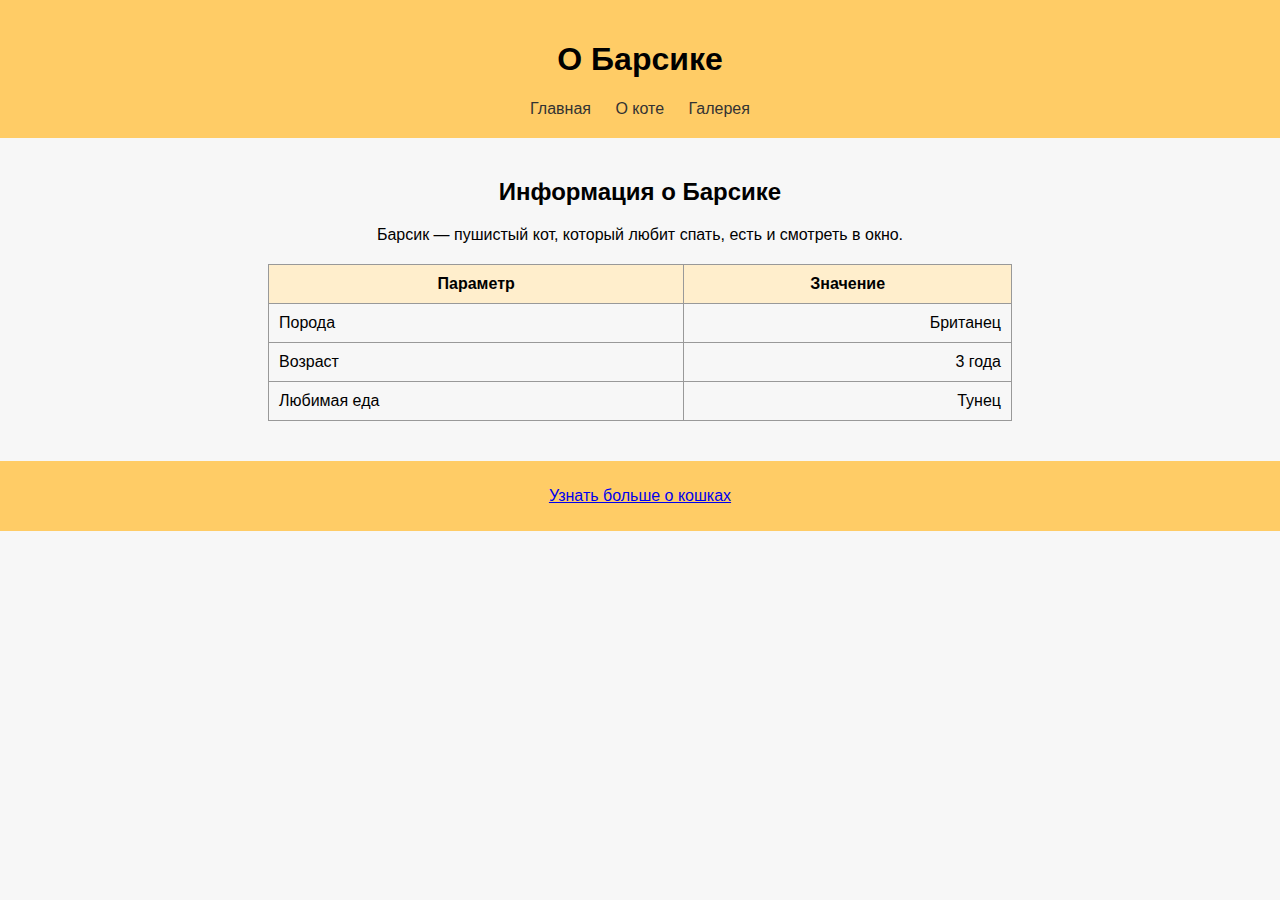
<file: about.html>
<!DOCTYPE html>
<html lang="ru">
<head>
    <meta charset="UTF-8">
    <title>О Барсике</title>
    <link rel="stylesheet" href="style.css">
</head>
<body>
    <header>
        <h1>О Барсике</h1>
        <nav>
            <a href="index.html">Главная</a>
            <a href="about.html">О коте</a>
            <a href="gallery.html">Галерея</a>
        </nav>
    </header>

    <main>
        <h2>Информация о Барсике</h2>
        <p>Барсик — пушистый кот, который любит спать, есть и смотреть в окно.</p>

        <table>
            <tr>
                <th>Параметр</th>
                <th>Значение</th>
            </tr>
            <tr>
                <td>Порода</td>
                <td>Британец</td>
            </tr>
            <tr>
                <td>Возраст</td>
                <td>3 года</td>
            </tr>
            <tr>
                <td>Любимая еда</td>
                <td>Тунец</td>
            </tr>
        </table>
    </main>

    <footer>
        <p><a href="https://ru.wikipedia.org/wiki/Кошка">Узнать больше о кошках</a></p>
    </footer>
</body>
</html>
</file>
<file: style.css>
/* Общие стили */
body {
    font-family: Arial, sans-serif;
    background-color: #f7f7f7;
    margin: 0;
    padding: 0;
}

header {
    background-color: #ffcc66;
    text-align: center;
    padding: 20px;
}

nav a {
    margin: 10px;
    text-decoration: none;
    color: #333;
}

nav a:hover {
    color: #ff6600;
}

/* Основной контент */
main {
    padding: 20px;
    text-align: center;
}

/* Таблица */
table {
    margin: 20px auto;
    border-collapse: collapse;
    width: 60%;
}

th, td {
    border: 1px solid #999;
    padding: 10px;
}

th {
    background-color: #ffeecc;
    text-align: center;
}

td:first-child {
    text-align: left;
}

td:last-child {
    text-align: right;
}

/* Галерея */
.gallery {
    display: flex;
    justify-content: center;
    gap: 15px;
}

.gallery img {
    border-radius: 10px;
    box-shadow: 0 0 5px gray;
    width: 300px;
}

/* Футер */
footer {
    background-color: #ffcc66;
    text-align: center;
    padding: 10px;
}
</file>
